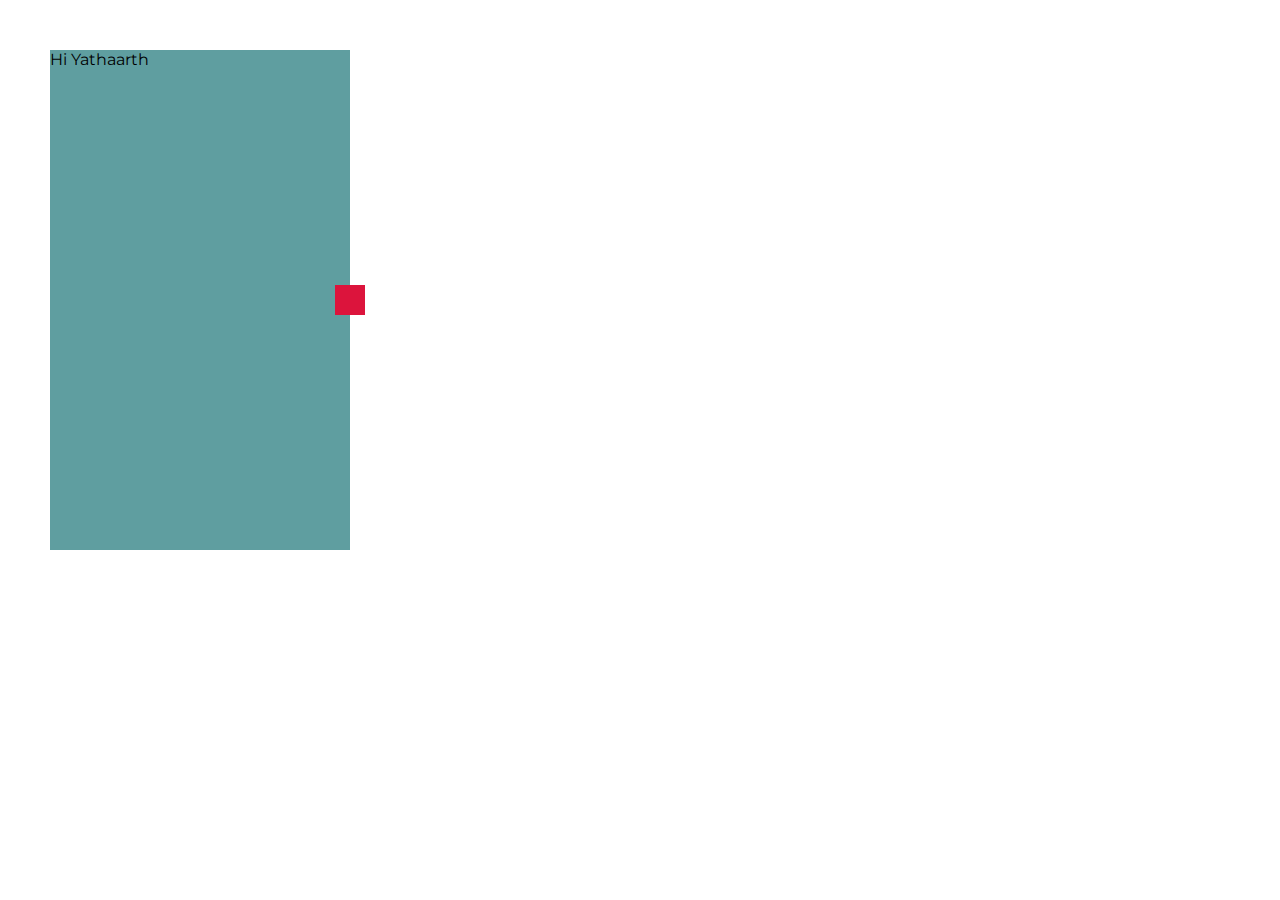
<file: index.html>
<!DOCTYPE html>
<html lang="en">

    <head>
        <meta charset="UTF-8">
        <meta name="viewport" content="width=device-width, initial-scale=1.0">
        <title>Document</title>
        <link href="/index.css" rel="stylesheet">
        <link href="https://fonts.googleapis.com/css2?family=Montserrat:wght@500&display=swap" rel="stylesheet">
    </head>

    <body>
        <!-- Three ways to include CSS 
        1. Inline CSs using style attribute
        2. using style elemnet in the head tag
        3. using external css file
        -->
        <!-- <div class="heading">
            <h1>My name is Yathaarth</h1>
            Lorem ipsum dolor sit amet consectetur adipisicing elit. Velit, tempore architecto. Corporis fugiat
            distinctio quisquam modi nam nihil labore earum aperiam voluptas sit, aliquid natus maiores atque iste eius
            ratione.
        </div> -->

        <div class="wrapper">

            <div class="child">

            </div>
            <div class="child2">
                Hi Yathaarth
            </div>
        </div>
    </body>

</html>
</file>
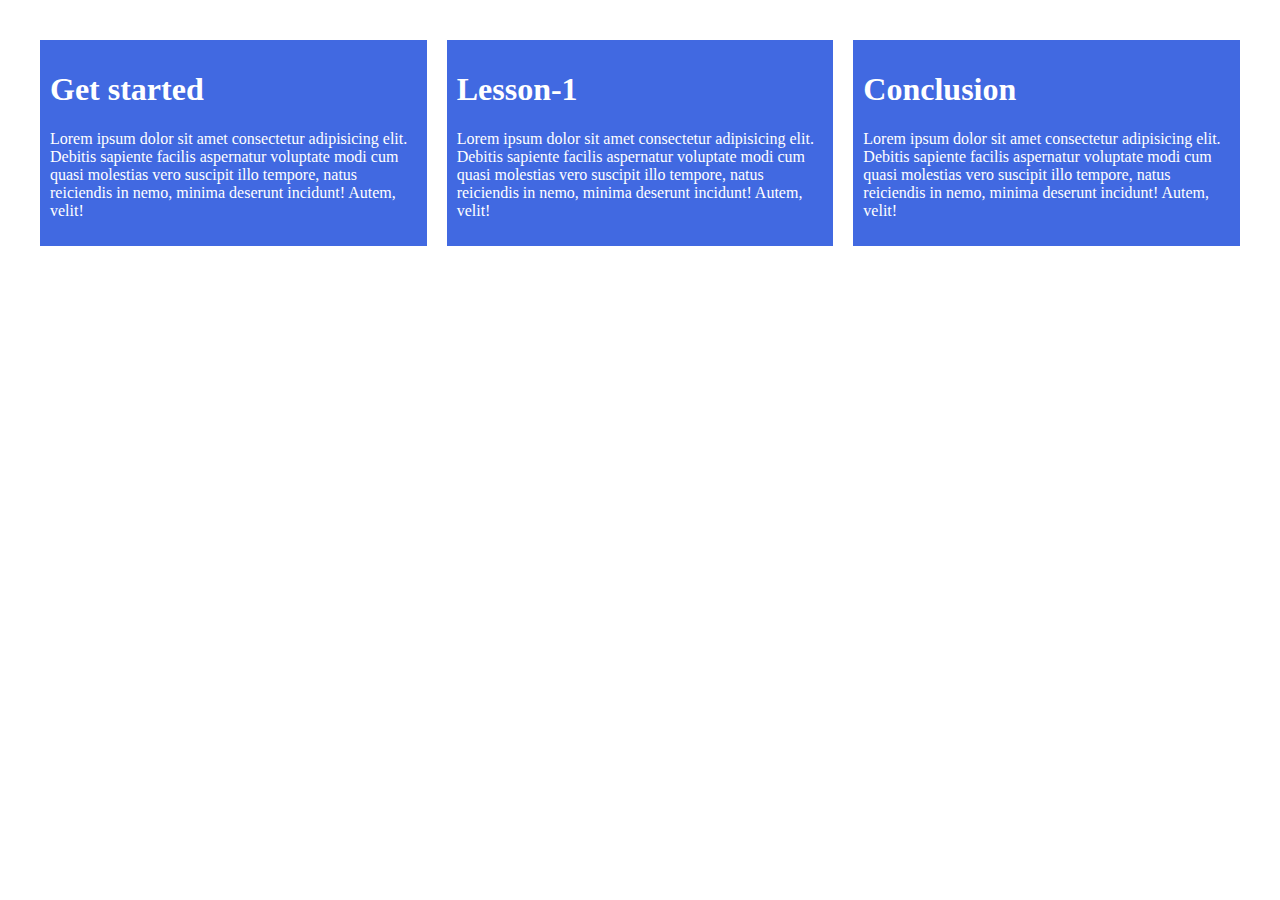
<file: flexbox/index.html>
<!DOCTYPE html>
<html lang="en">

    <head>
        <link href="./index.css" rel="stylesheet">
        <meta charset="UTF-8">
        <meta name="viewport" content="width=device-width, initial-scale=1.0">
        <title>Flexbox Tutorial</title>
    </head>

    <body>
        <div class="container">
            <div class="item-1">
                <h1>Get started</h1>
                <p>Lorem ipsum dolor sit amet consectetur adipisicing elit. Debitis sapiente facilis aspernatur
                    voluptate modi cum quasi molestias vero suscipit illo tempore, natus reiciendis in nemo, minima
                    deserunt incidunt! Autem, velit!</p>
            </div>
            <div class="item-2">
                <h1>Lesson-1</h1>
                <p>Lorem ipsum dolor sit amet consectetur adipisicing elit. Debitis sapiente facilis aspernatur
                    voluptate modi cum quasi molestias vero suscipit illo tempore, natus reiciendis in nemo, minima
                    deserunt incidunt! Autem, velit!</p>
            </div>
            <div class="item-3">
                <h1>Conclusion</h1>
                <p>Lorem ipsum dolor sit amet consectetur adipisicing elit. Debitis sapiente facilis aspernatur
                    voluptate modi cum quasi molestias vero suscipit illo tempore, natus reiciendis in nemo, minima
                    deserunt incidunt! Autem, velit!</p>
            </div>
        </div>

    </body>

</html>
</file>
<file: index.css>
/* to select the whole page we have to use in the body tag */
body{
        font-family: 'Montserrat',
        sans-serif;
        margin: 0;
        
}

/* font-size: uses to size the font */
/* .heading{
    /* text-align: center; */
    /* background: coral; */
    /* background-image: url("/assets/images/tech.jpg");
    margin: 30px;
    padding: 30px;
    color: white; */
    /* border:5px solid goldenrod; */
    /* border-radius: 10px; */
    /* background-repeat: no-repeat;
    background-position: center;
    background-size: cover;
    cursor: pointer;
    box-shadow: 1px 1px 5px black; */
/* } */
/* text-align: uses to align the text 
--left center -right


 margin:spacing b/w the two elements 
consider div as a container, so margin gives the space b/w the containers
padding:it gives the space b/w the container and the content inside it


border:size style color
border-radius is used to change the angle of the box model
width:used to increase the width of the container(px or 25% or 50% or 75% or 100%
height:uses to increase the height of the container
line height:uses to space b/w the lines in the paragraph

background-image:url("path")
along with this we also have to specify 3 more properties
background-size:cover;
background-position:center/bottom/up etc
background-size:cover



box-shadow:x-offest Y-offset blur-radius color;
x-offset:+ve value on increasing increases the shadow to the right side of the container
y-offset: -ve value on decreasing increases the shadow to the left side of the container
blur-radius: It is in px/rem


cursor:pointer whenever we hover over a container it changes the shape of cursor to pointed
one

overflow:hidden--hides the extra text
overflow:scroll--makes a scroll bar

opacity:used to transparent the container
it ranges from 0 to 1

Block level elements take full width of the page
display:block(by default)
display:inline(makes element inline i.e we can add one more inline elemnt beside it
display:none-->removes the element 

position:It always work when there is a parent child relationship


*/
.wrapper{
    background: cadetblue;
    margin: 50px;
    width: 300px;
    height: 500px;
    position: relative;
    /* this enable the child to follow its top left rule acc to the parent 
    not acc. to the web browser size
    */
}
.child{
    background: crimson;
    width: 30px;
    height: 30px;
    position: absolute;
    /* absolute means that it has now come out of Html flow */
    /* It seams as this element dooesnt exist */
    right: -15px;
    top:235px;
}
/* position:fixed-->it means that it will be fitted acc. to the dimensions of the lft 
right etc acc. to the browser definitions



 zindex:it works as a layer,more value more layer height
transition:background time(5s) ease;
ease is one of the types

hover is itself a class
.wrapper:hover{
    what happens after hover




focus is also psuedo class
.wrapper:focus{
    if did focus what would be the shape
}
*/
</file>
<file: flexbox/index.css>
body{
    margin: 0;
}
.container div{
    background: royalblue;
    color: white;
     margin: 10px; 
    padding: 10px;
    
    

}
.container{
    display: flex;
    margin: 30px;
    /* height: 400px; */
    /* align-items: stretch; */
    /* align-items: is used to align the chilren
    heiht acc. to the value given
    ->stretch: means the same(defualt)
    ->flex-start/end:It shifts to the start or end of the container
    ->flex-center:It shifts the childs to the center
    */

    flex-direction: row;
    /* it changews the orientation of the children */
}
/* To use flexbox we have to make a container class and children of it
   Now when we do display:flex in the container class then the elements are
   aligned in one line,they take the height of the container height(by default)


   now children have also got the right to increase their width 
   so in a particular child we can write flex:
   by default:flex is 1 for all the children
*/
.item-1{
    flex:2;
}
.item-2{
flex:2;
}
.item-3{
flex:2
}
</file>
